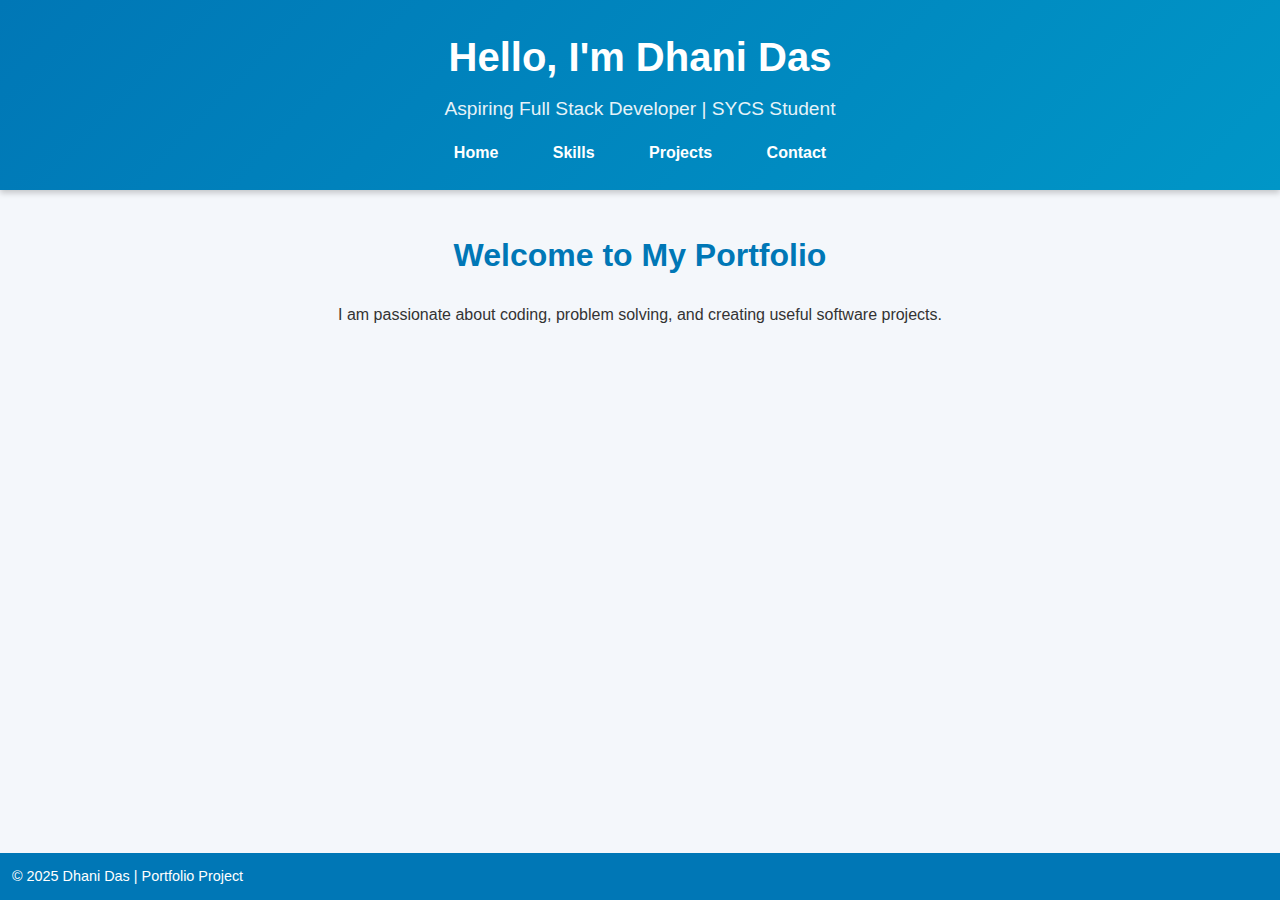
<file: index.html>
<!DOCTYPE html>
<html lang="en">
<head>
  <meta charset="UTF-8">
  <title>My Portfolio - Home</title>
  <link rel="stylesheet" href="style.css">
</head>
<body>
  <header>
    <h1>Hello, I'm Dhani Das</h1>
    <p>Aspiring Full Stack Developer | SYCS Student</p>
    <nav>
      <a href="index.html">Home</a>
      <a href="about.html">Skills</a>
      <a href="projects.html">Projects</a>
      <a href="contact.html">Contact</a>
    </nav>
  </header>

  <section class="intro">
    <h2>Welcome to My Portfolio</h2>
    <p>I am passionate about coding, problem solving, and creating useful software projects.</p>
  </section>

  <footer>
    <p>© 2025 Dhani Das | Portfolio Project</p>
  </footer>
</body>
</html>
</file>
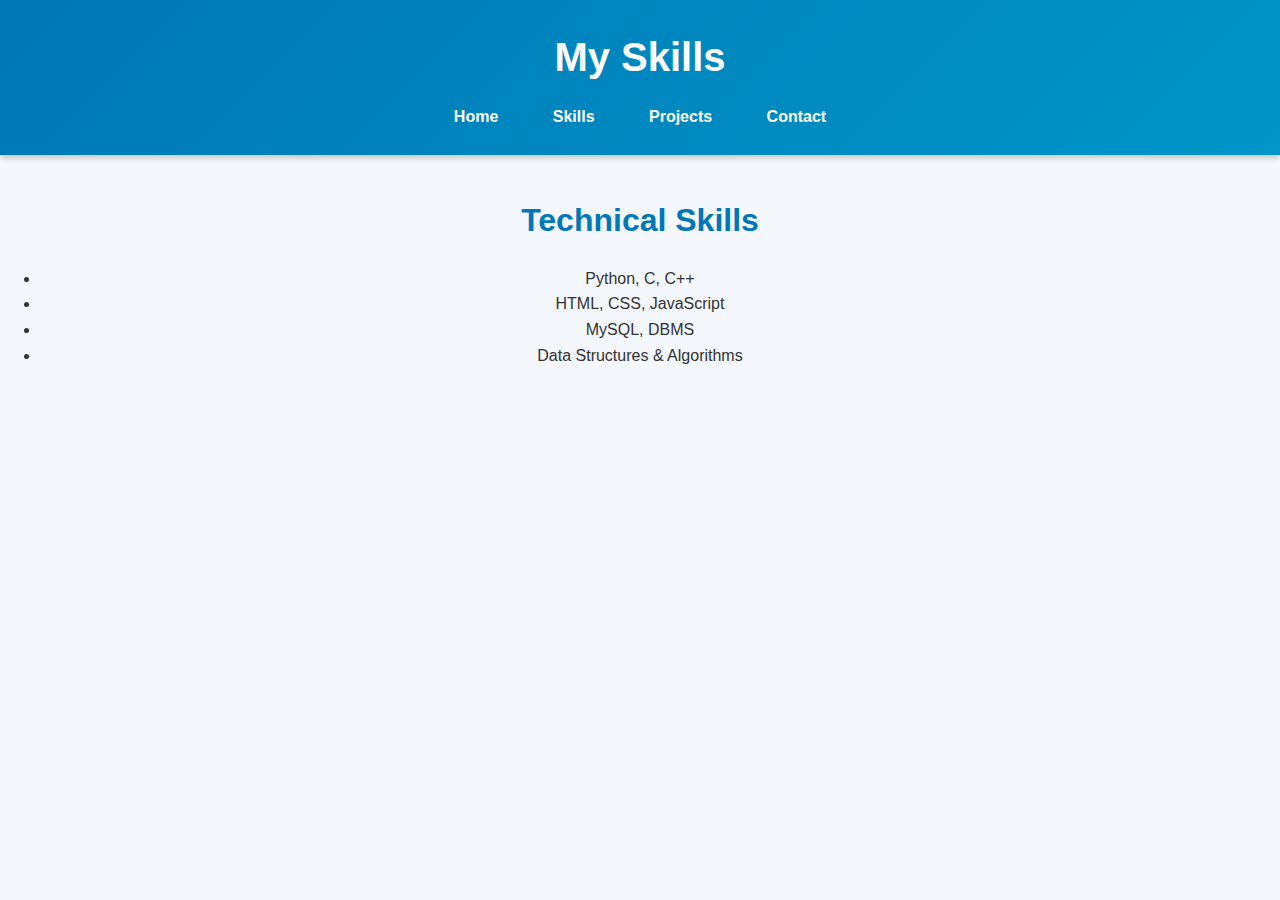
<file: about.html>
<!DOCTYPE html>
<html lang="en">
<head>
  <meta charset="UTF-8">
  <title>My Skills</title>
  <link rel="stylesheet" href="style.css">
</head>
<body>
  <header>
    <h1>My Skills</h1>
    <nav>
      <a href="index.html">Home</a>
      <a href="about.html">Skills</a>
      <a href="projects.html">Projects</a>
      <a href="contact.html">Contact</a>
    </nav>
  </header>

  <section>
    <h2>Technical Skills</h2>
    <ul>
      <li>Python, C, C++</li>
      <li>HTML, CSS, JavaScript</li>
      <li>MySQL, DBMS</li>
      <li>Data Structures & Algorithms</li>
    </ul>
  </section>
</body>
</html>
</file>
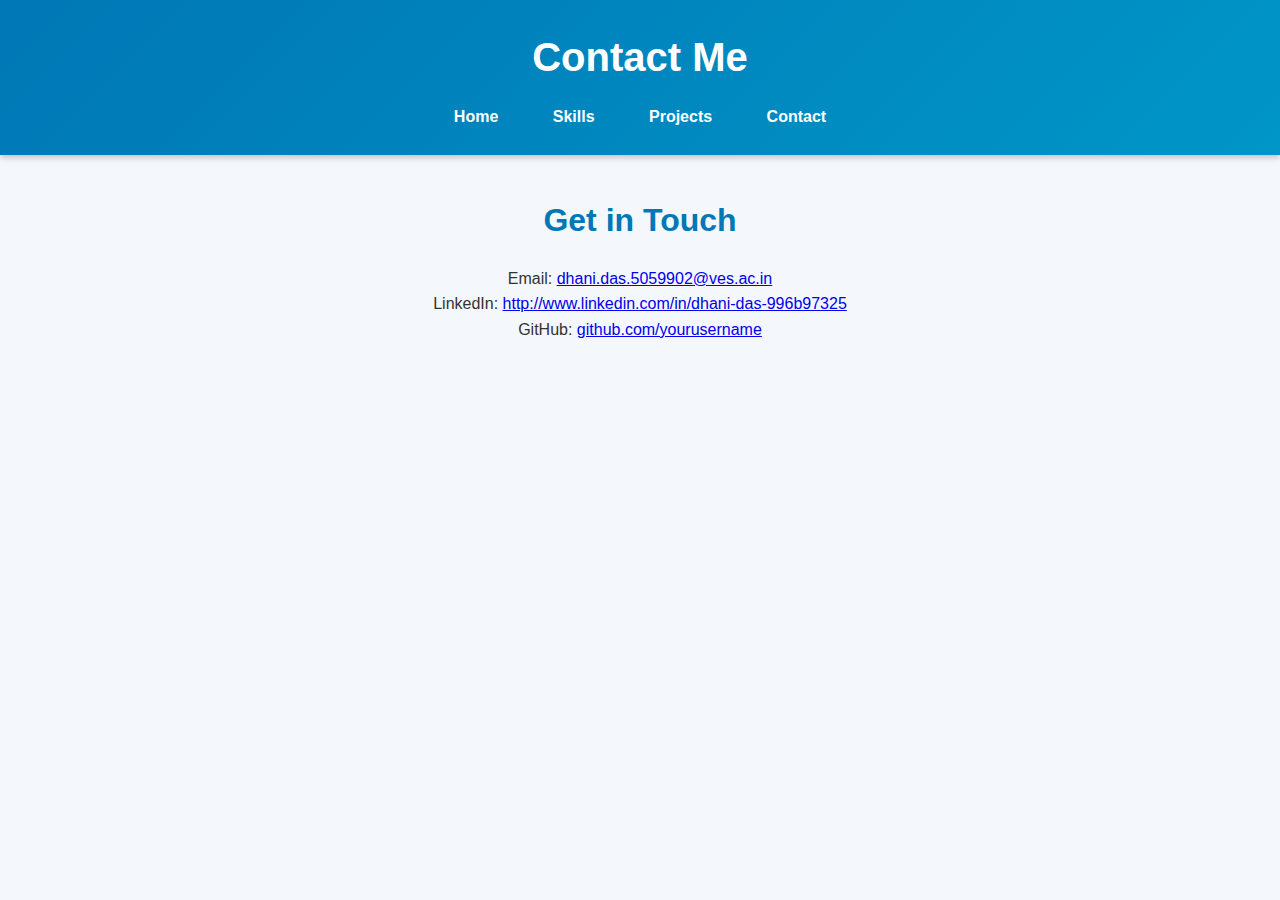
<file: contact.html>
<!DOCTYPE html>
<html lang="en">
<head>
  <meta charset="UTF-8">
  <title>Contact Me</title>
  <link rel="stylesheet" href="style.css">
</head>
<body>
  <header>
    <h1>Contact Me</h1>
    <nav>
      <a href="index.html">Home</a>
      <a href="about.html">Skills</a>
      <a href="projects.html">Projects</a>
      <a href="contact.html">Contact</a>
    </nav>
  </header>

  <section>
    <h2>Get in Touch</h2>
    <p>Email: <a href="mailto:yourmail@gmail.com">dhani.das.5059902@ves.ac.in</a></p>
    <p>LinkedIn: <a href="https://linkedin.com" target="_blank">http://www.linkedin.com/in/dhani-das-996b97325</a></p>
    <p>GitHub: <a href="https://github.com" target="_blank">github.com/yourusername</a></p>
  </section>
</body>
</html>
</file>
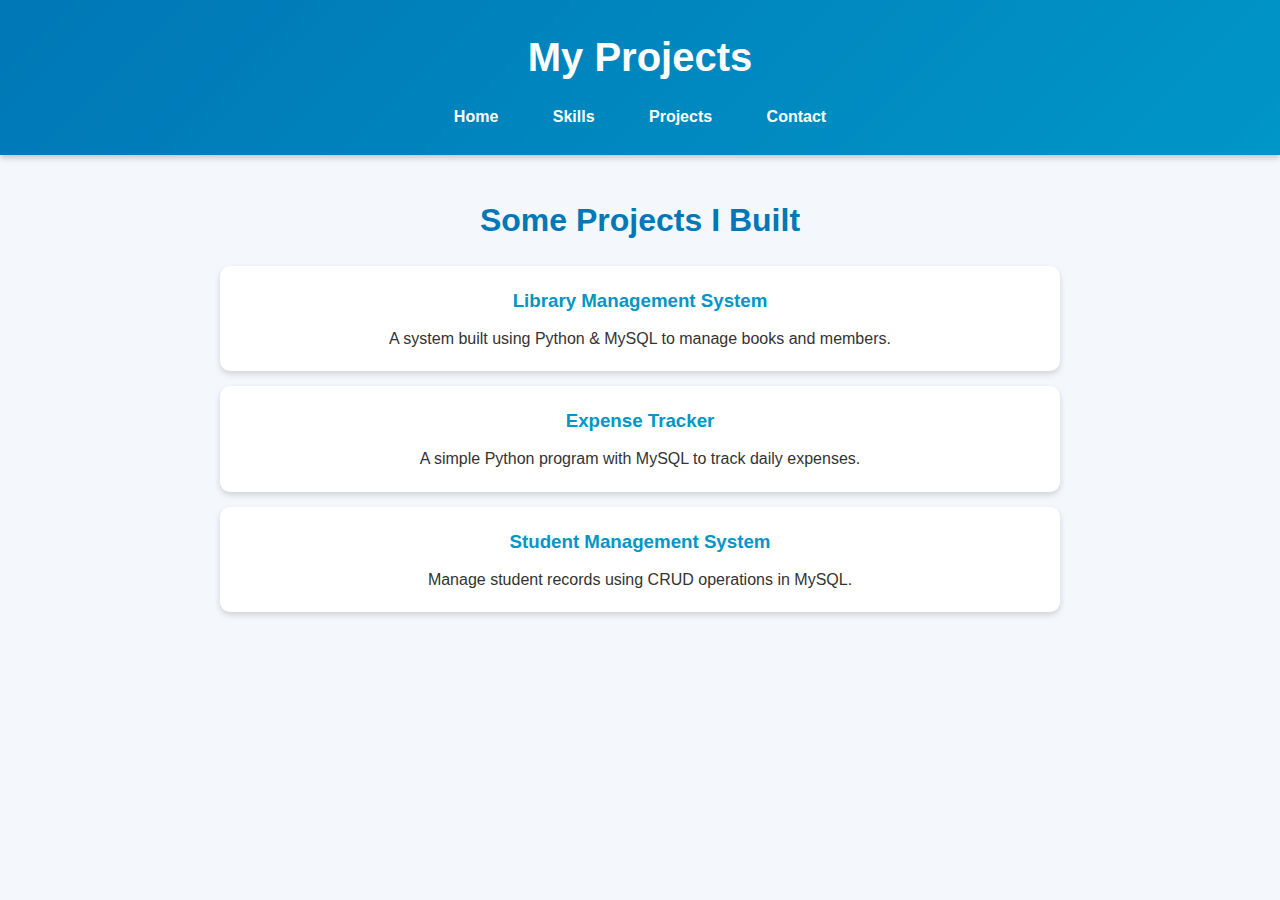
<file: projects.html>
<!DOCTYPE html>
<html lang="en">
<head>
  <meta charset="UTF-8">
  <title>My Projects</title>
  <link rel="stylesheet" href="style.css">
</head>
<body>
  <header>
    <h1>My Projects</h1>
    <nav>
      <a href="index.html">Home</a>
      <a href="about.html">Skills</a>
      <a href="projects.html">Projects</a>
      <a href="contact.html">Contact</a>
    </nav>
  </header>

  <section>
    <h2>Some Projects I Built</h2>
    <div class="project">
      <h3>Library Management System</h3>
      <p>A system built using Python & MySQL to manage books and members.</p>
    </div>
    <div class="project">
      <h3>Expense Tracker</h3>
      <p>A simple Python program with MySQL to track daily expenses.</p>
    </div>
    <div class="project">
      <h3>Student Management System</h3>
      <p>Manage student records using CRUD operations in MySQL.</p>
    </div>
  </section>
</body>
</html>
</file>
<file: style.css>
/* ====== Global Reset ====== */
* {
  margin: 0;
  padding: 0;
  box-sizing: border-box;
  font-family: "Segoe UI", Tahoma, Geneva, Verdana, sans-serif;
}

/* ====== Body ====== */
body {
  background: #f4f7fb;
  color: #333;
  line-height: 1.6;
}

/* ====== Header ====== */
header {
  background: linear-gradient(135deg, #0077b6, #0096c7);
  color: white;
  padding: 25px;
  text-align: center;
  box-shadow: 0px 3px 6px rgba(0,0,0,0.2);
}

header h1 {
  font-size: 2.5rem;
}

header p {
  font-size: 1.2rem;
  margin-top: 5px;
  opacity: 0.9;
}

/* ====== Navigation ====== */
nav {
  margin-top: 15px;
}

nav a {
  margin: 0 15px;
  color: white;
  text-decoration: none;
  font-weight: bold;
  transition: all 0.3s ease;
  padding: 6px 10px;
  border-radius: 5px;
}

nav a:hover {
  background: white;
  color: #0077b6;
}

/* ====== Sections ====== */
section {
  padding: 40px;
  text-align: center;
}

section h2 {
  font-size: 2rem;
  margin-bottom: 20px;
  color: #0077b6;
}

/* ====== Projects ====== */
.project {
  background: white;
  margin: 15px auto;
  padding: 20px;
  border-radius: 10px;
  width: 70%;
  box-shadow: 0px 3px 6px rgba(0,0,0,0.15);
  transition: transform 0.3s ease, box-shadow 0.3s ease;
}

.project h3 {
  margin-bottom: 10px;
  color: #0096c7;
}

.project:hover {
  transform: translateY(-5px);
  box-shadow: 0px 6px 12px rgba(0,0,0,0.25);
}

/* ====== Footer ====== */
footer {
  background: #0077b6;
  color: white;
  padding: 12px;
  position: fixed;
  bottom: 0;
  width: 100%;
  font-size: 0.9rem;
}

.btn {
  display: inline-block;
  margin-top: 15px;
  padding: 10px 20px;
  background: #0096c7;
  color: white;
  text-decoration: none;
  border-radius: 5px;
  font-weight: bold;
  transition: background 0.3s;
}

.btn:hover {
  background: #023e8a;
}
</file>
